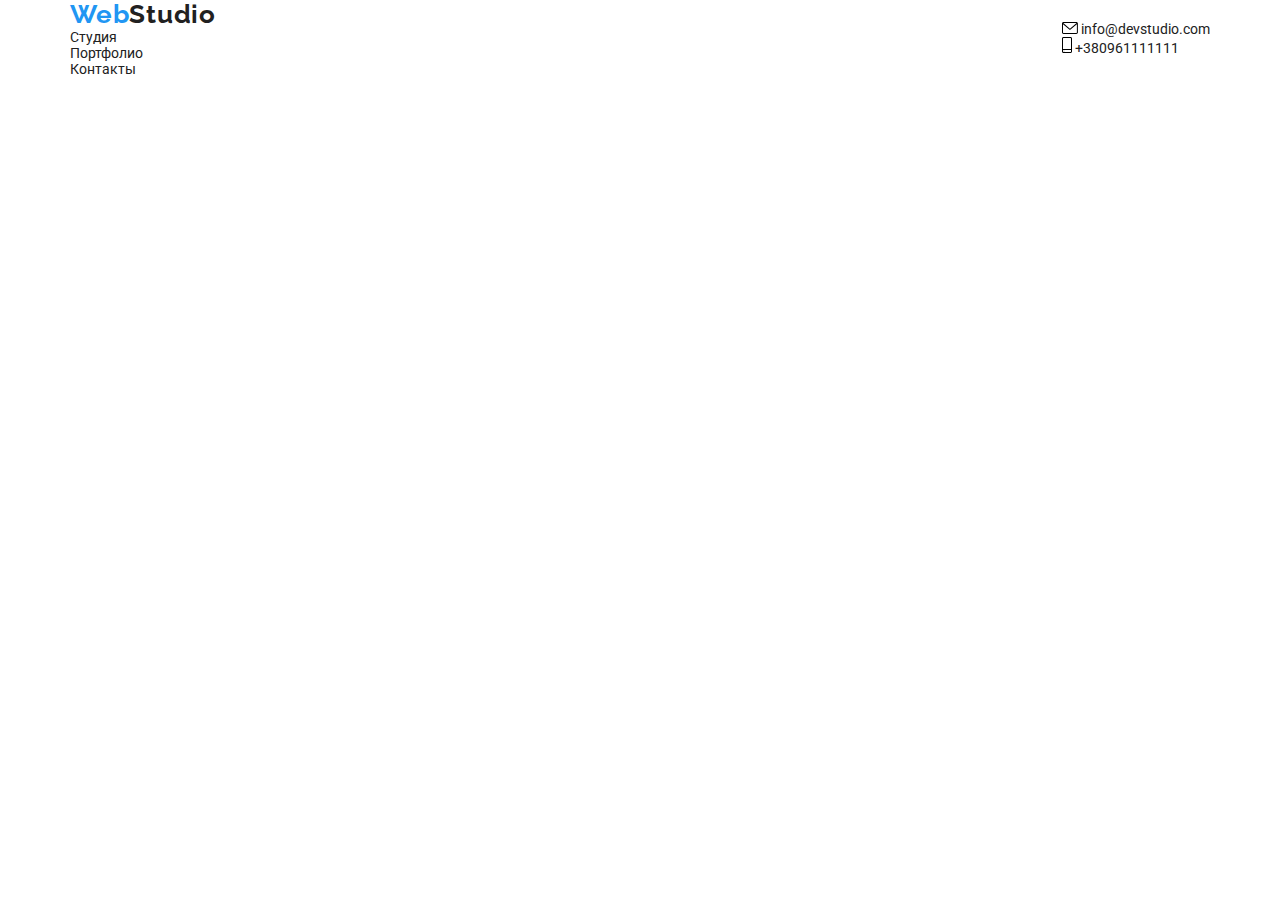
<file: index.html>
<!DOCTYPE html>
<html lang="ru">
  <head>
    <meta charset="UTF-8" />
    <meta http-equiv="X-UA-Compatible" content="IE=edge" />
    <meta name="viewport" content="width=device-width, initial-scale=1.0" />
    <title>WebStudio</title>
    <link rel="preconnect" href="https://fonts.googleapis.com" />
    <link rel="preconnect" href="https://fonts.gstatic.com" crossorigin />
    <link
      href="https://fonts.googleapis.com/css2?family=Raleway:wght@700&family=Roboto:wght@400;500;700;900&display=swap"
      rel="stylesheet"
    />
    <link
      rel="stylesheet"
      href="https://cdnjs.cloudflare.com/ajax/libs/modern-normalize/1.1.0/modern-normalize.min.css"
      integrity="sha512-wpPYUAdjBVSE4KJnH1VR1HeZfpl1ub8YT/NKx4PuQ5NmX2tKuGu6U/JRp5y+Y8XG2tV+wKQpNHVUX03MfMFn9Q=="
      crossorigin="anonymous"
      referrerpolicy="no-referrer"
    />
    <link rel="stylesheet" href="./css/main.min.css" />
  </head>

  <body>
    <header class="header">
      <div class="container header-container">
        <nav class="header__nav">
          <a href="/" class="logo link"><span class="accent">Web</span>Studio </a>
          <ul class="header__list list">
            <li class="header__nav-item">
              <a href="" class="header__nav-link link current">Студия</a>
            </li>
            <li class="header__nav-item">
              <a href="./portfolio.html" class="link">Портфолио</a>
            </li>
            <li class="header__nav-item">
              <a href="" class="link">Контакты</a>
            </li>
          </ul>
        </nav>
        <ul class="header__contact list">
          <li class="header__contact-item">
            <a href="mailto:info@example.com" class="link"
              ><svg class="header__contact-icon" width="16" height="12">
                <use href="./images/icons.svg#envelope"></use>
              </svg>
              info@devstudio.com</a
            >
          </li>
          <li class="header__contact-item">
            <a href="tel:+380991111111" class="link">
              <svg class="header__contact-icon" width="10" height="16">
                <use href="./images/icons.svg#smartphone"></use>
              </svg>
              +380961111111
            </a>
          </li>
        </ul>
        <button type="button" class="mobile-menu-open" data-menu-open>
          <svg class="mobile-menu-open__icon" width="40" height="40">
            <use href="./images/icons.svg#btn-menu-open"></use>
          </svg>
        </button>
      </div>
      <div class="mobile-menu" data-menu>
        <div class="container mobile-menu__container">
          <button class="mobile-menu-close" data-menu-close>
            <svg class="mobile-menu-close__icon" width="40" height="40">
              <use href="./images/icons.svg#btn-menu-close"></use>
            </svg>
          </button>
          <ul class="list">
            <li>
              <a href="">link-1</a>
            </li>
            <li>
              <a href="">link-2</a>
            </li>
            <li>
              <a href="">link-3</a>
            </li>
            <li>
              <a href="">link-4</a>
            </li>
            <li>
              <a href="">link-5</a>
            </li>
          </ul>
        </div>
      </div>
    </header>

    <!-- <main>
      <section class="hero">
        <div class="container">
          <h1 class="hero__title">Эффективные решения для вашего бизнеса</h1>
          <button type="button" class="hero__button" data-modal-open>Заказать услугу</button>
        </div>
      </section>

      <section class="section-benefits">
        <div class="container">
          <h2 class="hidden">Наше преимущество</h2>
          <ul class="list">
            <li class="section-benefits__item">
              <div class="section-benefits__wrap">
                <svg width="70" height="70">
                  <use href="./images/icons.svg#antenna"></use>
                </svg>
              </div>
              <h3 class="section-benefits__title">Внимание к деталям</h3>
              <p class="section-benefits__text">
                Идейные соображения, а также начало повседневной работы по формированию позиции.
              </p>
            </li>
            <li class="section-benefits__item">
              <div class="section-benefits__wrap">
                <svg width="70" height="70">
                  <use href="./images/icons.svg#clock"></use>
                </svg>
              </div>
              <h3 class="section-benefits__title">Пунктуальность</h3>
              <p class="section-benefits__text">
                Задача организации, в особенности же рамки и место обучения кадров влечет за собой.
              </p>
            </li>
            <li class="section-benefits__item">
              <div class="section-benefits__wrap">
                <svg width="70" height="70">
                  <use href="./images/icons.svg#diagram"></use>
                </svg>
              </div>
              <h3 class="section-benefits__title">Планирование</h3>
              <p class="section-benefits__text">
                Равным образом консультация с широким активом в значительной степени обуславливает.
              </p>
            </li>
            <li class="section-benefits__item">
              <div class="section-benefits__wrap">
                <svg width="70" height="70">
                  <use href="./images/icons.svg#astronaut"></use>
                </svg>
              </div>
              <h3 class="section-benefits__title">Современные технологии</h3>
              <p class="section-benefits__text">
                Значимость этих проблем настолько очевидна, что реализация плановых заданий.
              </p>
            </li>
          </ul>
        </div>
      </section>

      <section class="section-examples">
        <div class="container">
          <h2 class="title">Чем мы занимаемся</h2>
          <ul class="list">
            <li>
              <div class="section-examples__picture-thumb">
                <img src="./images/box1.jpg" alt="Примеры работ" width="370" />
                <div class="section-examples__text-thumb">
                  <p class="section-examples__text-desc">Десктопні додатки</p>
                </div>
              </div>
            </li>
            <li>
              <div class="section-examples__picture-thumb">
                <img src="./images/box2.jpg" alt="Примеры работ" width="370" />
                <div class="section-examples__text-thumb">
                  <p class="section-examples__text-desc">Мобільні додатки</p>
                </div>
              </div>
            </li>
            <li>
              <div class="section-examples__picture-thumb">
                <img src="./images/box3.jpg" alt="Примеры работ" width="370" />
                <div class="section-examples__text-thumb">
                  <p class="section-examples__text-desc">Дизайнерські рішення</p>
                </div>
              </div>
            </li>
          </ul>
        </div>
      </section>

      <section class="section-team">
        <div class="container">
          <h2 class="title">Наша команда</h2>
          <div>
            <ul class="list">
              <li class="section-team__item">
                <img src="./images/team1.jpg" alt="Игорь Демьяненко" width="270" />
                <div class="section-team__container">
                  <h3 class="subtitle">Игорь Демьяненко</h3>
                  <p class="section-team__text">Product Designer</p>
                  <ul class="section-team__list">
                    <li class="social">
                      <a href="#" class="social__link">
                        <svg class="social__icon" width="20" height="20">
                          <use href="./images/icons.svg#instagram"></use>
                        </svg>
                      </a>
                    </li>
                    <li class="social">
                      <a href="#" class="social__link">
                        <svg class="social__icon" width="20" height="20">
                          <use href="./images/icons.svg#twitter"></use>
                        </svg>
                      </a>
                    </li>
                    <li class="social">
                      <a href="#" class="social__link">
                        <svg class="social__icon" width="20" height="20">
                          <use href="./images/icons.svg#facebook"></use>
                        </svg>
                      </a>
                    </li>
                    <li class="social">
                      <a href="#" class="social__link">
                        <svg class="social__icon" width="20" height="20">
                          <use href="./images/icons.svg#linkedin"></use>
                        </svg>
                      </a>
                    </li>
                  </ul>
                </div>
              </li>
              <li class="section-team__item">
                <img src="./images/team2.jpg" alt="Ольга Репина" width="270" />
                <div class="section-team__container">
                  <h3 class="subtitle">Ольга Репина</h3>
                  <p class="section-team__text">Frontend Developer</p>
                  <ul class="section-team__list">
                    <li class="social">
                      <a href="#" class="social__link">
                        <svg class="social__icon" width="20" height="20">
                          <use href="./images/icons.svg#instagram"></use>
                        </svg>
                      </a>
                    </li>
                    <li class="social">
                      <a href="#" class="social__link">
                        <svg class="social__icon" width="20" height="20">
                          <use href="./images/icons.svg#twitter"></use>
                        </svg>
                      </a>
                    </li>
                    <li class="social">
                      <a href="#" class="social__link">
                        <svg class="social__icon" width="20" height="20">
                          <use href="./images/icons.svg#facebook"></use>
                        </svg>
                      </a>
                    </li>
                    <li class="social">
                      <a href="#" class="social__link">
                        <svg class="social__icon" width="20" height="20">
                          <use href="./images/icons.svg#linkedin"></use>
                        </svg>
                      </a>
                    </li>
                  </ul>
                </div>
              </li>
              <li class="section-team__item">
                <img src="./images/team3.jpg" alt="Николай Тарасов" width="270" />
                <div class="section-team__container">
                  <h3 class="subtitle">Николай Тарасов</h3>
                  <p class="section-team__text">Marketing</p>
                  <ul class="section-team__list">
                    <li class="social">
                      <a href="#" class="social__link">
                        <svg class="social__icon" width="20" height="20">
                          <use href="./images/icons.svg#instagram"></use>
                        </svg>
                      </a>
                    </li>
                    <li class="social">
                      <a href="#" class="social__link">
                        <svg class="social__icon" width="20" height="20">
                          <use href="./images/icons.svg#twitter"></use>
                        </svg>
                      </a>
                    </li>
                    <li class="social">
                      <a href="#" class="social__link">
                        <svg class="social__icon" width="20" height="20">
                          <use href="./images/icons.svg#facebook"></use>
                        </svg>
                      </a>
                    </li>
                    <li class="social">
                      <a href="#" class="social__link">
                        <svg class="social__icon" width="20" height="20">
                          <use href="./images/icons.svg#linkedin"></use>
                        </svg>
                      </a>
                    </li>
                  </ul>
                </div>
              </li>
              <li class="section-team__item">
                <img src="./images/team4.jpg" alt="Михаил Ермаков" width="270" />
                <div class="section-team__container">
                  <h3 class="subtitle">Михаил Ермаков</h3>
                  <p class="section-team__text">UI Designer</p>
                  <ul class="section-team__list">
                    <li class="social">
                      <a href="#" class="social__link">
                        <svg class="social__icon" width="20" height="20">
                          <use href="./images/icons.svg#instagram"></use>
                        </svg>
                      </a>
                    </li>
                    <li class="social">
                      <a href="#" class="social__link">
                        <svg class="social__icon" width="20" height="20">
                          <use href="./images/icons.svg#twitter"></use>
                        </svg>
                      </a>
                    </li>
                    <li class="social">
                      <a href="#" class="social__link">
                        <svg class="social__icon" width="20" height="20">
                          <use href="./images/icons.svg#facebook"></use>
                        </svg>
                      </a>
                    </li>
                    <li class="social">
                      <a href="#" class="social__link">
                        <svg class="social__icon" width="20" height="20">
                          <use href="./images/icons.svg#linkedin"></use>
                        </svg>
                      </a>
                    </li>
                  </ul>
                </div>
              </li>
            </ul>
          </div>
        </div>
      </section>

      <section class="section-clients">
        <h2 class="title">Постоянные клиенты</h2>
        <ul class="section-clients__items list">
          <li>
            <a href="#" class="section-clients__link">
              <svg class="section-clients__icon" width="106" height="60">
                <use href="./images/icons.svg#group"></use>
              </svg>
            </a>
          </li>
          <li>
            <a href="#" class="section-clients__link">
              <svg class="section-clients__icon" width="106" height="60">
                <use href="./images/icons.svg#group-1"></use>
              </svg>
            </a>
          </li>
          <li>
            <a href="#" class="section-clients__link">
              <svg class="section-clients__icon" width="106" height="60">
                <use href="./images/icons.svg#group-2"></use>
              </svg>
            </a>
          </li>
          <li>
            <a href="#" class="section-clients__link">
              <svg class="section-clients__icon" width="106" height="60">
                <use href="./images/icons.svg#group-3"></use>
              </svg>
            </a>
          </li>
          <li>
            <a href="#" class="section-clients__link">
              <svg class="section-clients__icon" width="106" height="60">
                <use href="./images/icons.svg#group-4"></use>
              </svg>
            </a>
          </li>
          <li>
            <a href="#" class="section-clients__link">
              <svg class="section-clients__icon" width="106" height="60">
                <use href="./images/icons.svg#group-5"></use>
              </svg>
            </a>
          </li>
        </ul>
      </section>
    </main>

    <footer class="page-footer">
      <div class="container">
        <div>
          <a href="/" class="logo link"><span class="accent">Web</span>Studio</a>
          <address class="page-footer__address">г. Киев, пр-т Леси Украинки, 26</address>
          <ul class="page-footer__contact list">
            <li class="page-footer__item">
              <a href="mailto:info@example.com" class="link">info@example.com</a>
            </li>
            <li class="page-footer__item">
              <a href="tel:+380991111111" class="link">+380991111111</a>
            </li>
          </ul>
        </div>
        <div>
          <h3 class="page-footer__title">присоединяйтесь</h3>
          <ul class="page-footer__items">
            <li>
              <a href="#" class="page-footer__social-link">
                <svg class="" width="20" height="20">
                  <use href="./images/icons.svg#instagram"></use>
                </svg>
              </a>
            </li>
            <li>
              <a href="#" class="page-footer__social-link">
                <svg class="" width="20" height="20">
                  <use href="./images/icons.svg#twitter"></use>
                </svg>
              </a>
            </li>
            <li>
              <a href="#" class="page-footer__social-link">
                <svg class="" width="20" height="20">
                  <use href="./images/icons.svg#facebook"></use>
                </svg>
              </a>
            </li>
            <li>
              <a href="#" class="page-footer__social-link">
                <svg class="" width="20" height="20">
                  <use href="./images/icons.svg#linkedin"></use>
                </svg>
              </a>
            </li>
          </ul>
        </div>
        <div class="footer-field">
          <h3 class="footer-field__title">Подписаться на рассылку</h3>
          <form class="footer-form">
            <input type="email" name="mail" placeholder="E-mail" />
            <button type="submit" class="footer-field__btn">
              Подписаться
              <svg class="footer-field__icon" width="24" height="24">
                <use href="./images/icons.svg#iconsend"></use>
              </svg>
            </button>
          </form>
        </div>
      </div>
    </footer>
    <div class="backdrop is-hidden" data-modal>
      <div class="modal">
        <div>
          <h2 class="modal__title">Залиште свої дані, ми вам передзвонимо</h2>
          <form>
            <div class="modal__box">
              <div class="modal__wrap">
                <lable class="modal__name" for="name">Имя</lable>
                <input class="modal__form-input" type="text" name="name" id="name" />
                <svg class="modal__icon" width="18" height="18">
                  <use href="./images/icons.svg#person-black"></use>
                </svg>
              </div>
              <div class="modal__wrap">
                <label class="modal__name" for="tel">Телефон</label>
                <input class="modal__form-input" type="tel" name="tel" id="tel" />
                <svg class="modal__icon" width="18" height="18">
                  <use href="./images/icons.svg#phone-black"></use>
                </svg>
              </div>
              <div class="modal__wrap">
                <label class="modal__name" for="mail">Почта</label>
                <input class="modal__form-input" type="email" name="mail" id="mail" />
                <svg class="modal__icon" width="18" height="18">
                  <use href="./images/icons.svg#email-black"></use>
                </svg>
              </div>
              <div class="modal__wrap">
                <lable class="modal__name" for="comment">Комментарий</lable>
                <textarea
                  class="modal__form-input"
                  name="comment"
                  id="comment"
                  placeholder="Введите текст"
                ></textarea>
              </div>
            </div>
            <div class="modal__inner">
              <label class="modal__policy">
                <input type="checkbox" name="check" class="checkbox" />
                <span class="checkbox__icon"></span>
                Соглашаюсь с рассылкой и принимаю
              </label>
              <a href="#" class="modal__link">Условия договора</a>
            </div>
            <button class="modal__btn" type="submit">Отправить</button>
          </form>
        </div>
        <button class="modal__btn-close" data-modal-close>
          <svg class="" width="11" height="11">
            <use href="./images/icons.svg#close"></use>
          </svg>
        </button>
      </div>
    </div>
    <script src="./js/modal.js"></script> -->
    <script src="./js/mobile-menu.js"></script>
  </body>
</html>
</file>
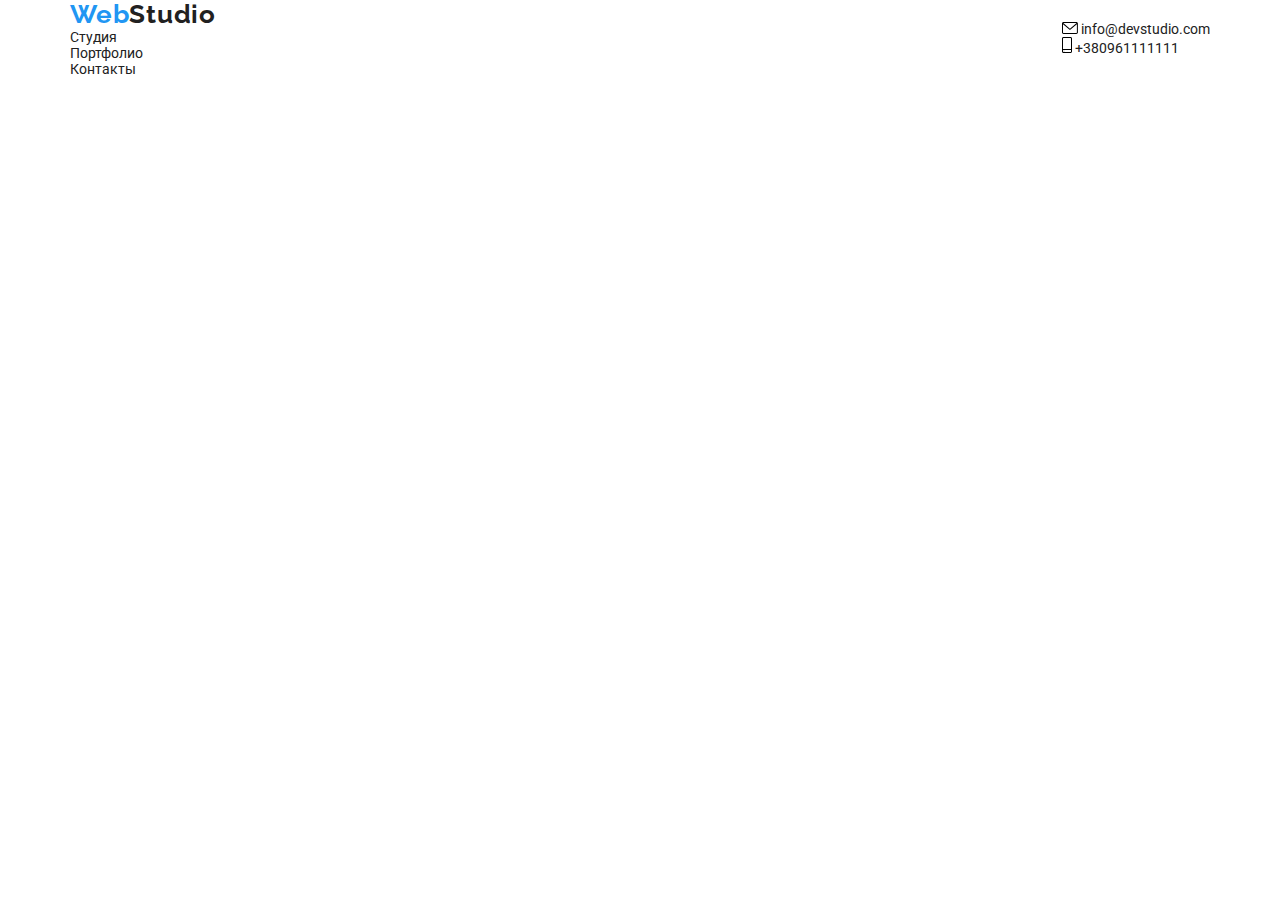
<file: portfolio.html>
<!DOCTYPE html>
<html lang="ru">
  <head>
    <meta charset="UTF-8" />
    <meta http-equiv="X-UA-Compatible" content="IE=edge" />
    <meta name="viewport" content="width=device-width, initial-scale=1.0" />
    <title>Portfolio</title>
    <link rel="preconnect" href="https://fonts.googleapis.com" />
    <link rel="preconnect" href="https://fonts.gstatic.com" crossorigin />
    <link
      href="https://fonts.googleapis.com/css2?family=Raleway:wght@700&family=Roboto:wght@400;500;700;900&display=swap"
      rel="stylesheet"
    />
    <link
      rel="stylesheet"
      href="https://cdnjs.cloudflare.com/ajax/libs/modern-normalize/1.1.0/modern-normalize.min.css"
      integrity="sha512-wpPYUAdjBVSE4KJnH1VR1HeZfpl1ub8YT/NKx4PuQ5NmX2tKuGu6U/JRp5y+Y8XG2tV+wKQpNHVUX03MfMFn9Q=="
      crossorigin="anonymous"
      referrerpolicy="no-referrer"
    />
    <link rel="stylesheet" href="./css/main.min.css" />
  </head>

  <body>
    <header class="header">
      <div class="container header-container">
        <nav class="header__nav">
          <a href="./index.html" class="logo link"><span class="accent">Web</span>Studio</a>
          <ul class="header__list list">
            <li class="header__nav-item">
              <a href="./index.html" class="link">Студия</a>
            </li>
            <li class="header__nav-item">
              <a href="#" class="header__nav-link link current">Портфолио</a>
            </li>
            <li class="header__nav-item">
              <a href="#" class="link">Контакты</a>
            </li>
          </ul>
        </nav>

        <ul class="header__contact list">
          <li class="header__contact-item">
            <a href="mailto:info@example.com" class="link">
              <svg class="header__contact-icon" width="16" height="12">
                <use href="./images/icons.svg#envelope"></use>
              </svg>
              info@devstudio.com
            </a>
          </li>
          <li class="header__contact-item">
            <a href="tel:+380991111111" class="link">
              <svg class="header__contact-icon" width="10" height="16">
                <use href="./images/icons.svg#smartphone"></use>
              </svg>
              +380961111111
            </a>
          </li>
        </ul>
        <button type="button" class="mobile-menu-open">
          <svg class="btn-menu-open" width="40" height="40">
            <use href="./images/icons.svg#btn-menu-open"></use>
          </svg>
        </button>
      </div>
    </header>

    <!-- <main>
      <section class="section-content">
        <div class="container">
          <h1 class="hidden">Наши работы</h1>
          <ul class="section-content__list">
            <li>
              <button type="button" class="section-content__button active">Все</button>
            </li>
            <li>
              <button type="button" class="section-content__button">Веб-сайты</button>
            </li>
            <li>
              <button type="button" class="section-content__button">Приложения</button>
            </li>
            <li>
              <button type="button" class="section-content__button">Дизайн</button>
            </li>
            <li>
              <button type="button" class="section-content__button">Маркетинг</button>
            </li>
          </ul>
          <ul class="section-content__list">
            <li>
              <a href="" class="link section-content__link">
                <div class="section-content__box">
                  <img src="./images/img1.jpg" alt="Картинка" width="370" height="294" />
                  <p class="section-content__preview">
                    Ресурс пропонує комплексні пропозиції з різним рівнем функціоналу та сервісів.
                    Все це дозволить відвідувачу отримати вичерпні відомості про компанію чи
                    приватну особу.
                  </p>
                </div>
                <div class="section-content__inner">
                  <h2 class="section-content__subtitle">Технокряк</h2>
                  <p class="section-content__text">Веб-сайт</p>
                </div>
              </a>
            </li>

            <li>
              <a href="" class="link section-content__link">
                <div class="section-content__box">
                  <img src="./images/img2.jpg" alt="Картинка" width="370" height="294" />
                  <p class="section-content__preview">
                    Ресурс пропонує комплексні пропозиції з різним рівнем функціоналу та сервісів.
                    Все це дозволить відвідувачу отримати вичерпні відомості про компанію чи
                    приватну особу.
                  </p>
                </div>
                <div class="section-content__inner">
                  <h2 class="section-content__subtitle">Постер New Orlean vs Golden Star</h2>
                  <p class="section-content__text">Дизайн</p>
                </div>
              </a>
            </li>

            <li>
              <a href="" class="link section-content__link">
                <div class="section-content__box">
                  <img src="./images/img3.jpg" alt="Картинка" width="370" height="294" />
                  <p class="section-content__preview">
                    Ресурс пропонує комплексні пропозиції з різним рівнем функціоналу та сервісів.
                    Все це дозволить відвідувачу отримати вичерпні відомості про компанію чи
                    приватну особу.
                  </p>
                </div>
                <div class="section-content__inner">
                  <h2 class="section-content__subtitle">Ресторан Seafood</h2>
                  <p class="section-content__text">Приложение</p>
                </div>
              </a>
            </li>

            <li>
              <a href="" class="link section-content__link">
                <div class="section-content__box">
                  <img src="./images/img4.jpg" alt="Картинка" width="370" height="294" />
                  <p class="section-content__preview">
                    Ресурс пропонує комплексні пропозиції з різним рівнем функціоналу та сервісів.
                    Все це дозволить відвідувачу отримати вичерпні відомості про компанію чи
                    приватну особу.
                  </p>
                </div>
                <div class="section-content__inner">
                  <h2 class="section-content__subtitle">Проект Prime</h2>
                  <p class="section-content__text">Маркетинг</p>
                </div>
              </a>
            </li>

            <li>
              <a href="" class="link section-content__link">
                <div class="section-content__box">
                  <img src="./images/img5.jpg" alt="Картинка" width="370" height="294" />
                  <p class="section-content__preview">
                    Ресурс пропонує комплексні пропозиції з різним рівнем функціоналу та сервісів.
                    Все це дозволить відвідувачу отримати вичерпні відомості про компанію чи
                    приватну особу.
                  </p>
                </div>
                <div class="section-content__inner">
                  <h2 class="section-content__subtitle">Проект Boxes</h2>
                  <p class="section-content__text">Приложение</p>
                </div>
              </a>
            </li>

            <li>
              <a href="" class="link section-content__link">
                <div class="section-content__box">
                  <img src="./images/img6.jpg" alt="Картинка" width="370" height="294" />
                  <p class="section-content__preview">
                    Ресурс пропонує комплексні пропозиції з різним рівнем функціоналу та сервісів.
                    Все це дозволить відвідувачу отримати вичерпні відомості про компанію чи
                    приватну особу.
                  </p>
                </div>
                <div class="section-content__inner">
                  <h2 class="section-content__subtitle">Inspiration has no Borders</h2>
                  <p class="section-content__text">Веб-сайт</p>
                </div>
              </a>
            </li>

            <li>
              <a href="" class="link section-content__link">
                <div class="section-content__box">
                  <img src="./images/img7.jpg" alt="Картинка" width="370" height="294" />
                  <p class="section-content__preview">
                    Ресурс пропонує комплексні пропозиції з різним рівнем функціоналу та сервісів.
                    Все це дозволить відвідувачу отримати вичерпні відомості про компанію чи
                    приватну особу.
                  </p>
                </div>
                <div class="section-content__inner">
                  <h2 class="section-content__subtitle">Издание Limited Edition</h2>
                  <p class="section-content__text">Дизайн</p>
                </div>
              </a>
            </li>

            <li>
              <a href="" class="link section-content__link">
                <div class="section-content__box">
                  <img src="./images/img8.jpg" alt="Картинка" width="370" height="294" />
                  <p class="section-content__preview">
                    Ресурс пропонує комплексні пропозиції з різним рівнем функціоналу та сервісів.
                    Все це дозволить відвідувачу отримати вичерпні відомості про компанію чи
                    приватну особу.
                  </p>
                </div>
                <div class="section-content__inner">
                  <h2 class="section-content__subtitle">Проект LAB</h2>
                  <p class="section-content__text">Маркетинг</p>
                </div>
              </a>
            </li>

            <li>
              <a href="" class="link section-content__link">
                <div class="section-content__box">
                  <img src="./images/img9.jpg" alt="Картинка" width="370" height="294" />
                  <p class="section-content__preview">
                    Ресурс пропонує комплексні пропозиції з різним рівнем функціоналу та сервісів.
                    Все це дозволить відвідувачу отримати вичерпні відомості про компанію чи
                    приватну особу.
                  </p>
                </div>
                <div class="section-content__inner">
                  <h2 class="section-content__subtitle">Growing Business</h2>
                  <p class="section-content__text">Приложение</p>
                </div>
              </a>
            </li>
          </ul>
        </div>
      </section>
    </main>

    <footer class="page-footer">
      <div class="container">
        <div>
          <a href="/" class="logo link"><span class="accent">Web</span>Studio</a>
          <address class="page-footer__address">г. Киев, пр-т Леси Украинки, 26</address>
          <ul class="page-footer__contact list">
            <li class="page-footer__item">
              <a href="mailto:info@example.com" class="link">info@example.com</a>
            </li>
            <li class="page-footer__item">
              <a href="tel:+380991111111" class="link">+380991111111</a>
            </li>
          </ul>
        </div>
        <div>
          <h3 class="page-footer__title">присоединяйтесь</h3>
          <ul class="page-footer__items">
            <li>
              <a href="#" class="page-footer__social-link">
                <svg class="" width="20" height="20">
                  <use href="./images/icons.svg#instagram"></use>
                </svg>
              </a>
            </li>
            <li>
              <a href="#" class="page-footer__social-link">
                <svg class="" width="20" height="20">
                  <use href="./images/icons.svg#twitter"></use>
                </svg>
              </a>
            </li>
            <li>
              <a href="#" class="page-footer__social-link">
                <svg class="" width="20" height="20">
                  <use href="./images/icons.svg#facebook"></use>
                </svg>
              </a>
            </li>
            <li>
              <a href="#" class="page-footer__social-link">
                <svg class="" width="20" height="20">
                  <use href="./images/icons.svg#linkedin"></use>
                </svg>
              </a>
            </li>
          </ul>
        </div>
        <div class="footer-field">
          <h3 class="footer-field__title">Подписаться на рассылку</h3>
          <form class="footer-form">
            <input type="email" name="mail" placeholder="E-mail" />
            <button type="submit" class="footer-field__btn">
              Подписаться
              <svg class="footer-field__icon" width="24" height="24">
                <use href="./images/icons.svg#iconsend"></use>
              </svg>
            </button>
          </form>
        </div>
      </div>
    </footer>
    <script src="./js/modal.js"></script> -->
  </body>
</html>
</file>
<file: css/main.min.css>
:root{--primary-text-color: #212121;--secondary-text-color: #757575;--accent-color: #2196f3;--primary-white-color: #ffffff}body{color:var(--primary-text-color);font-family:"Roboto",sans-serif;font-size:14px}html{-webkit-box-sizing:border-box;box-sizing:border-box}*,*::after,*::before{-webkit-box-sizing:inherit;box-sizing:inherit}h1,h2,h3,h4,h5,h6,p{margin:0}.list{list-style:none;padding-left:0;margin:0}.link{text-decoration:none;color:inherit}img{display:block;max-width:100%;height:auto}address{font-style:normal}.container{padding-left:15px;padding-right:15px}@media screen and (min-width: 480px){.container{width:450px;margin-left:auto;margin-right:auto}}@media screen and (min-width: 768px){.container{width:738px}}@media screen and (min-width: 1200px){.container{width:1170px}}.logo{color:var(--primary-text-color);font-family:"Raleway";font-weight:700;font-size:26px;line-height:1.19;letter-spacing:.03em}.accent{color:var(--accent-color)}.hero__title{color:var(--primary-white-color);font-weight:900;font-size:44px;line-height:1.36;letter-spacing:.06em;text-transform:uppercase;width:696px;text-align:center;margin-bottom:30px;margin-left:auto;margin-right:auto}.title{font-size:36px;line-height:1.17;text-align:center;letter-spacing:.03em;margin-bottom:50px}.subtitle{color:var(--primary-text-color);font-weight:500;font-size:16px;line-height:1.19;letter-spacing:.03em}.backdrop{position:fixed;top:0;left:0;width:100%;height:100%;background-color:rgba(0,0,0,.2);opacity:1;-webkit-transition-property:visability,opacity;transition-property:visability,opacity;-webkit-transition-duration:250ms;transition-duration:250ms;-webkit-transition-timing-function:cubic-bezier(0.4, 0, 0.2, 1);transition-timing-function:cubic-bezier(0.4, 0, 0.2, 1)}.backdrop.is-hidden{visibility:hidden;opacity:0;pointer-events:none}.modal{text-align:center;position:fixed;top:50%;left:50%;padding:40px;-webkit-transform:translate(-50%, -50%);transform:translate(-50%, -50%);width:528px;height:581px;background-color:var(--primary-white-color);-webkit-box-shadow:0px 1px 3px rgba(0,0,0,.12),0px 1px 1px rgba(0,0,0,.14),0px 2px 1px rgba(0,0,0,.2);box-shadow:0px 1px 3px rgba(0,0,0,.12),0px 1px 1px rgba(0,0,0,.14),0px 2px 1px rgba(0,0,0,.2);border-radius:4px;-webkit-transition-property:visability,opacity;transition-property:visability,opacity;-webkit-transition-duration:250ms;transition-duration:250ms;-webkit-transition-timing-function:cubic-bezier(0.4, 0, 0.2, 1);transition-timing-function:cubic-bezier(0.4, 0, 0.2, 1)}.modal__btn-close{position:absolute;top:8px;right:8px;width:30px;height:30px;padding:0;background-color:rgba(0,0,0,0);border:1px solid rgba(0,0,0,.1);border-radius:50%;display:-webkit-box;display:-ms-flexbox;display:flex;-webkit-box-align:center;-ms-flex-align:center;align-items:center;-webkit-box-pack:center;-ms-flex-pack:center;justify-content:center;-webkit-transition-property:fill;transition-property:fill;-webkit-transition-duration:250ms;transition-duration:250ms;-webkit-transition-timing-function:cubic-bezier(0.4, 0, 0.2, 1);transition-timing-function:cubic-bezier(0.4, 0, 0.2, 1)}.modal__btn-close:hover{fill:var(--accent-color)}.modal__title{margin-bottom:12px;text-align:center;font-size:20px;line-height:1.2;letter-spacing:.03em;color:var(--primary-text-color)}.modal__box{margin-bottom:20px}.modal__wrap{position:relative;margin-bottom:10px}.modal__wrap:last-child{margin-bottom:0}.modal__wrap input{display:block;padding-top:12px;padding-bottom:12px;padding-left:42px;width:100%;height:40px;border:1px solid rgba(33,33,33,.2);border-radius:4px}.modal__wrap textarea{display:block;padding:12px 16px;resize:none;width:100%;height:120px;border:1px solid rgba(33,33,33,.2);border-radius:4px}.modal__wrap:focus-within .modal__icon{fill:var(--accent-color)}.modal__form-input{-webkit-transition-property:border,border-color;transition-property:border,border-color;-webkit-transition-duration:250ms;transition-duration:250ms;-webkit-transition-timing-function:cubic-bezier(0.4, 0, 0.2, 1);transition-timing-function:cubic-bezier(0.4, 0, 0.2, 1)}.modal__form-input:focus-within{outline:none;color:var(--accent-color);border:1px solid var(--accent-color)}.checkbox{-webkit-appearance:none;-moz-appearance:none;appearance:none;position:absolute}.checkbox__icon{display:inline-block;margin-right:7px;width:16px;height:15px;border-radius:2px;border:2px solid var(--primary-text-color)}.checkbox:checked+.checkbox__icon{border-color:rgba(0,0,0,0);background-color:var(--accent-color);background-image:url(../images/icon-check.svg);background-size:contain;background-origin:border-box}.modal__policy{display:-webkit-box;display:-ms-flexbox;display:flex;-webkit-box-align:center;-ms-flex-align:center;align-items:center;font-size:14px;line-height:24px;letter-spacing:.03em;color:var(--secondary-text-color)}.modal__inner{display:-webkit-box;display:-ms-flexbox;display:flex;-webkit-box-align:center;-ms-flex-align:center;align-items:center;-webkit-box-pack:center;-ms-flex-pack:center;justify-content:center}.modal__btn{border:none;width:200px;height:50px;margin-top:30px;font-size:16px;line-height:1.9;letter-spacing:.06em;color:var(--primary-white-color);background-color:var(--accent-color);border-radius:4px}.modal__name{text-align:start;display:block;margin-bottom:4px;font-size:12px;line-height:1.2;letter-spacing:.01em;color:var(--secondary-text-color)}.modal__link{margin-left:4px;font-size:14px;line-height:1.7;letter-spacing:.03em;color:var(--accent-color)}.modal__icon{position:absolute;top:50%;left:12px;-webkit-transition-property:fill;transition-property:fill;-webkit-transition-duration:250ms;transition-duration:250ms;-webkit-transition-timing-function:cubic-bezier(0.4, 0, 0.2, 1);transition-timing-function:cubic-bezier(0.4, 0, 0.2, 1)}@media screen and (max-width: 767px){.mobile-menu{position:fixed;width:100%;height:100%;z-index:1000;top:0;left:0;background-color:bisque;opacity:0;visibility:hidden;pointer-events:none;-webkit-transition-property:color;transition-property:color;-webkit-transition-duration:250ms;transition-duration:250ms;-webkit-transition-timing-function:cubic-bezier(0.4, 0, 0.2, 1);transition-timing-function:cubic-bezier(0.4, 0, 0.2, 1)}.mobile-menu.is-open{opacity:1;visibility:visible;pointer-events:auto}.mobile-menu__container{position:relative;padding-top:48px;padding-bottom:48px;padding-left:25px}.mobile-menu-close{position:absolute;top:10px;right:15px;background-color:rgba(0,0,0,0);border:0;padding:0;line-height:0}}@media screen and (min-width: 768px){.mobile-menu{display:none}}@media screen and (max-width: 767px){.header__list{display:none}.header__contact{display:none}}.header-container{height:60px;display:-webkit-box;display:-ms-flexbox;display:flex;-webkit-box-align:center;-ms-flex-align:center;align-items:center;-webkit-box-pack:justify;-ms-flex-pack:justify;justify-content:space-between}.logo{padding:16px 0}.mobile-menu-open{background-color:rgba(0,0,0,0);border:none;padding:0;line-height:0;padding:10px 0}@media screen and (min-width: 768px){.mobile-menu-open{display:none}}.hero{max-width:1600px;height:600px;margin-right:auto;margin-left:auto;text-align:center;padding-top:200px;padding-bottom:200px;background-image:-webkit-gradient(linear, left bottom, left top, from(rgba(47, 48, 58, 0.4)), to(rgba(47, 48, 58, 0.4))),url(../images/imgheader.jpg);background-image:linear-gradient(to top, rgba(47, 48, 58, 0.4), rgba(47, 48, 58, 0.4)),url(../images/imgheader.jpg);background-repeat:no-repeat;background-position:center;background-size:cover;background-color:#c4c4c4}.hero__button{width:200px;height:50px;color:var(--primary-white-color);background-color:var(--accent-color);font-family:inherit;font-weight:700;font-size:16px;line-height:1.9;text-align:center;letter-spacing:.06em;cursor:pointer;border:2px;border-radius:4px}.hidden{display:none}.section-benefits{padding-top:94px;padding-bottom:94px}.section-benefits__title{margin-bottom:10px;font-weight:700;font-size:14px;line-height:1.14;letter-spacing:.03em;text-transform:uppercase}.section-benefits__wrap{display:-webkit-box;display:-ms-flexbox;display:flex;height:120px;background-color:#f5f4fa;border-radius:4px;margin-bottom:30px;-webkit-box-align:center;-ms-flex-align:center;align-items:center;-webkit-box-pack:center;-ms-flex-pack:center;justify-content:center}.section-benefits .list{display:-webkit-box;display:-ms-flexbox;display:flex;gap:30px}.section-benefits__item{width:270px}.section-benefits__item:nth-child(4n){padding-right:0}.section-benefits__text{color:var(--secondary-text-color);font-size:14px;line-height:1.7;letter-spacing:.03em;margin-bottom:0}.section-examples .list{display:-webkit-box;display:-ms-flexbox;display:flex;gap:30px;margin-bottom:94px}.section-examples__picture-thumb{position:relative}.section-examples__text-thumb{position:absolute;left:0;bottom:0;width:370px;height:70px;text-align:center;padding-top:27px;padding-bottom:27px;background:rgba(47,48,58,.8)}.section-examples__text-desc{font-family:"Roboto";font-style:normal;font-weight:700;font-size:14px;line-height:1.14;text-align:center;letter-spacing:.03em;text-transform:uppercase;color:var(--primary-white-color)}.section-team{padding-top:94px;padding-bottom:94px;background-color:#f5f4fa}.section-team .list{display:-webkit-box;display:-ms-flexbox;display:flex}.section-team__item{background-color:var(--primary-white-color);margin-right:30px;-webkit-box-shadow:0px 1px 3px rgba(0,0,0,.12),0px 1px 1px rgba(0,0,0,.14),0px 2px 1px rgba(0,0,0,.2);box-shadow:0px 1px 3px rgba(0,0,0,.12),0px 1px 1px rgba(0,0,0,.14),0px 2px 1px rgba(0,0,0,.2);border-radius:0px 0px 4px 4px}.section-team__item:nth-child(4n){margin-right:0}.section-team__container{padding:30px 0;text-align:center}.section-team__text{font-weight:400;font-size:16px;line-height:1.18;text-align:center;letter-spacing:.03em;color:var(--secondary-text-color);margin-top:10px;margin-bottom:16px}.section-team__list{display:-webkit-box;display:-ms-flexbox;display:flex;-webkit-box-pack:center;-ms-flex-pack:center;justify-content:center;list-style:none;gap:10px;padding:0}.social__icon{fill:currentColor}.social__link{color:#afb1b8;display:-webkit-box;display:-ms-flexbox;display:flex;-webkit-box-align:center;-ms-flex-align:center;align-items:center;-webkit-box-pack:center;-ms-flex-pack:center;justify-content:center;width:44px;height:44px;border-radius:50%;-webkit-transition-property:background-color,color;transition-property:background-color,color;-webkit-transition-duration:250ms;transition-duration:250ms;-webkit-transition-timing-function:cubic-bezier(0.4, 0, 0.2, 1);transition-timing-function:cubic-bezier(0.4, 0, 0.2, 1)}.social__link:hover,.social__link:focus{background-color:var(--accent-color);color:var(--primary-white-color)}.section-clients{max-width:1600px;margin-right:auto;margin-left:auto;margin-top:94px;margin-bottom:94px;-webkit-box-pack:center;-ms-flex-pack:center;justify-content:center}.section-clients__link{color:#afb1b8;display:-webkit-box;display:-ms-flexbox;display:flex;-webkit-box-align:center;-ms-flex-align:center;align-items:center;-webkit-box-pack:center;-ms-flex-pack:center;justify-content:center;width:170px;height:92px;border:1px solid #afb1b8;border-radius:4px;-webkit-transition-property:color,border-color;transition-property:color,border-color;-webkit-transition-duration:250ms;transition-duration:250ms;-webkit-transition-timing-function:cubic-bezier(0.4, 0, 0.2, 1);transition-timing-function:cubic-bezier(0.4, 0, 0.2, 1)}.section-clients__link:hover,.section-clients__link:focus{color:var(--accent-color);border-color:var(--accent-color)}.section-clients__items{display:-webkit-box;display:-ms-flexbox;display:flex;-webkit-box-pack:center;-ms-flex-pack:center;justify-content:center;gap:30px;margin-top:50px}.section-clients__icon{fill:currentColor}.hidden{display:none}.section-content__list .active{background-color:var(--accent-color);color:var(--primary-white-color)}.section-content__button{cursor:pointer;padding:6px 22px;border:none;border-radius:4px;color:#212121;font-weight:500;font-size:16px;line-height:1.6;letter-spacing:.03em;-webkit-transition-property:background-color,color,-webkit-box-shadow;transition-property:background-color,color,-webkit-box-shadow;transition-property:background-color,color,box-shadow;transition-property:background-color,color,box-shadow,-webkit-box-shadow;-webkit-transition-duration:250ms;transition-duration:250ms;-webkit-transition-timing-function:cubic-bezier(0.4, 0, 0.2, 1);transition-timing-function:cubic-bezier(0.4, 0, 0.2, 1)}.section-content__button:hover,.section-content__button:focus{color:var(--primary-white-color);background-color:var(--accent-color);-webkit-box-shadow:0px 3px 1px rgba(0,0,0,.1),0px 1px 2px rgba(0,0,0,.08),0px 2px 2px rgba(0,0,0,.12);box-shadow:0px 3px 1px rgba(0,0,0,.1),0px 1px 2px rgba(0,0,0,.08),0px 2px 2px rgba(0,0,0,.12)}.section-content__list{padding-left:0;list-style:none;gap:10px;margin-top:94px;margin-bottom:50px;display:-webkit-box;display:-ms-flexbox;display:flex;-webkit-box-pack:center;-ms-flex-pack:center;justify-content:center;-webkit-box-align:center;-ms-flex-align:center;align-items:center;margin-bottom:94px;padding-left:0;list-style:none;display:flex;-ms-flex-wrap:wrap;flex-wrap:wrap;gap:8px}.section-content__link{display:block;width:370px;-webkit-transition-property:-webkit-box-shadow;transition-property:-webkit-box-shadow;transition-property:box-shadow;transition-property:box-shadow, -webkit-box-shadow;-webkit-transition-duration:250ms;transition-duration:250ms;-webkit-transition-timing-function:cubic-bezier(0.4, 0, 0.2, 1);transition-timing-function:cubic-bezier(0.4, 0, 0.2, 1)}.section-content__link:hover,.section-content__link:focus{-webkit-box-shadow:0px 1px 1px rgba(0,0,0,.12),0px 4px 4px rgba(0,0,0,.06),1px 4px 6px rgba(0,0,0,.16);box-shadow:0px 1px 1px rgba(0,0,0,.12),0px 4px 4px rgba(0,0,0,.06),1px 4px 6px rgba(0,0,0,.16)}.section-content__preview{position:absolute;top:0;left:0;-webkit-transform:translateY(100%);transform:translateY(100%);font-size:18px;line-height:1.56;letter-spacing:.03em;height:100%;padding:63px 24px;color:var(--primary-white-color);background-color:rgba(33,150,243,.9);-webkit-transition-property:-webkit-transform;transition-property:-webkit-transform;transition-property:transform;transition-property:transform, -webkit-transform;-webkit-transition-duration:250ms;transition-duration:250ms;-webkit-transition-timing-function:cubic-bezier(0.4, 0, 0.2, 1);transition-timing-function:cubic-bezier(0.4, 0, 0.2, 1)}.section-content__link:hover .section-content__preview{-webkit-transform:translateY(0);transform:translateY(0)}.section-content__box{position:relative;overflow:hidden}.section-content__inner{padding:20px 24px;border:1px solid #eee;border-top:none}.section-content__subtitle{color:var(--primary-text-color);font-weight:700;font-size:18px;line-height:2;letter-spacing:.06em;margin-bottom:4px}.section-content__text{color:var(--secondary-text-color);font-size:16px;line-height:1.9;letter-spacing:.03em}.page-footer{background-color:#2f303a;padding:60px 0}.page-footer .container{display:-webkit-box;display:-ms-flexbox;display:flex;-webkit-box-align:baseline;-ms-flex-align:baseline;align-items:baseline;-webkit-box-pack:justify;-ms-flex-pack:justify;justify-content:space-between;padding-bottom:0}.page-footer .logo{color:var(--primary-white-color)}.page-footer__address{margin-top:20px;color:var(--primary-white-color);font-weight:400;font-size:14px;line-height:1.7;letter-spacing:.03em}.page-footer__contact{margin-top:6px;color:var(--secondary-text-color)}.page-footer__item{margin-bottom:9px;color:rgba(255,255,255,.6);-webkit-transition-property:color;transition-property:color;-webkit-transition-duration:250ms;transition-duration:250ms;-webkit-transition-timing-function:cubic-bezier(0.4, 0, 0.2, 1);transition-timing-function:cubic-bezier(0.4, 0, 0.2, 1)}.page-footer__item:nth-child(2n){margin-bottom:0}.page-footer__item:hover,.page-footer__item:focus{color:var(--accent-color)}.page-footer__title{margin-bottom:20px;font-weight:700;font-size:14px;line-height:1.1;letter-spacing:.03em;text-transform:uppercase;color:var(--primary-white-color)}.page-footer__items{display:-webkit-box;display:-ms-flexbox;display:flex;-webkit-box-pack:center;-ms-flex-pack:center;justify-content:center;list-style:none;gap:10px;padding:0;margin:0}.page-footer__social-link{background-color:rgba(255,255,255,.1);fill:var(--primary-white-color);display:-webkit-box;display:-ms-flexbox;display:flex;-webkit-box-align:center;-ms-flex-align:center;align-items:center;-webkit-box-pack:center;-ms-flex-pack:center;justify-content:center;width:44px;height:44px;border-radius:50%;-webkit-transition-property:background-color;transition-property:background-color;-webkit-transition-duration:250ms;transition-duration:250ms;-webkit-transition-timing-function:cubic-bezier(0.4, 0, 0.2, 1);transition-timing-function:cubic-bezier(0.4, 0, 0.2, 1)}.page-footer__social-link:hover,.page-footer__social-link:focus{background-color:var(--accent-color);color:var(--primary-white-color)}.footer-field{height:86px}.footer-field input{background-color:#2f303a;color:rgba(255,255,255,.6);margin:0;padding-left:16px;padding-top:15px;padding-bottom:15px;width:358px;height:50px;font-size:16px;line-height:1.25;letter-spacing:.03em;border:1px solid rgba(255,255,255,.3);-webkit-filter:drop-shadow(0px 4px 4px rgba(0, 0, 0, 0.15));filter:drop-shadow(0px 4px 4px rgba(0, 0, 0, 0.15));border-radius:4px}.footer-field input::-webkit-input-placeholder{color:rgba(255,255,255,.6)}.footer-field input::-moz-placeholder{color:rgba(255,255,255,.6)}.footer-field input:-ms-input-placeholder{color:rgba(255,255,255,.6)}.footer-field input::-ms-input-placeholder{color:rgba(255,255,255,.6)}.footer-field input::placeholder{color:rgba(255,255,255,.6)}.footer-field__title{margin-bottom:20px;font-weight:700;font-size:14px;line-height:1.1;letter-spacing:.03em;text-transform:uppercase;color:var(--primary-white-color)}.footer-field__btn{cursor:pointer;border:none;display:-webkit-inline-box;display:-ms-inline-flexbox;display:inline-flex;margin-left:12px;padding:10px 28px;width:200px;height:50px;background-color:#2196f3;border-radius:4px;font-size:16px;line-height:1.9;letter-spacing:.06em;color:var(--primary-white-color)}.footer-field__icon{margin-left:10px;fill:var(--primary-white-color)}.footer-form input{font-size:14px;line-height:1.7;letter-spacing:.03em;color:var(--primary-white-color)}/*# sourceMappingURL=main.min.css.map */
</file>
